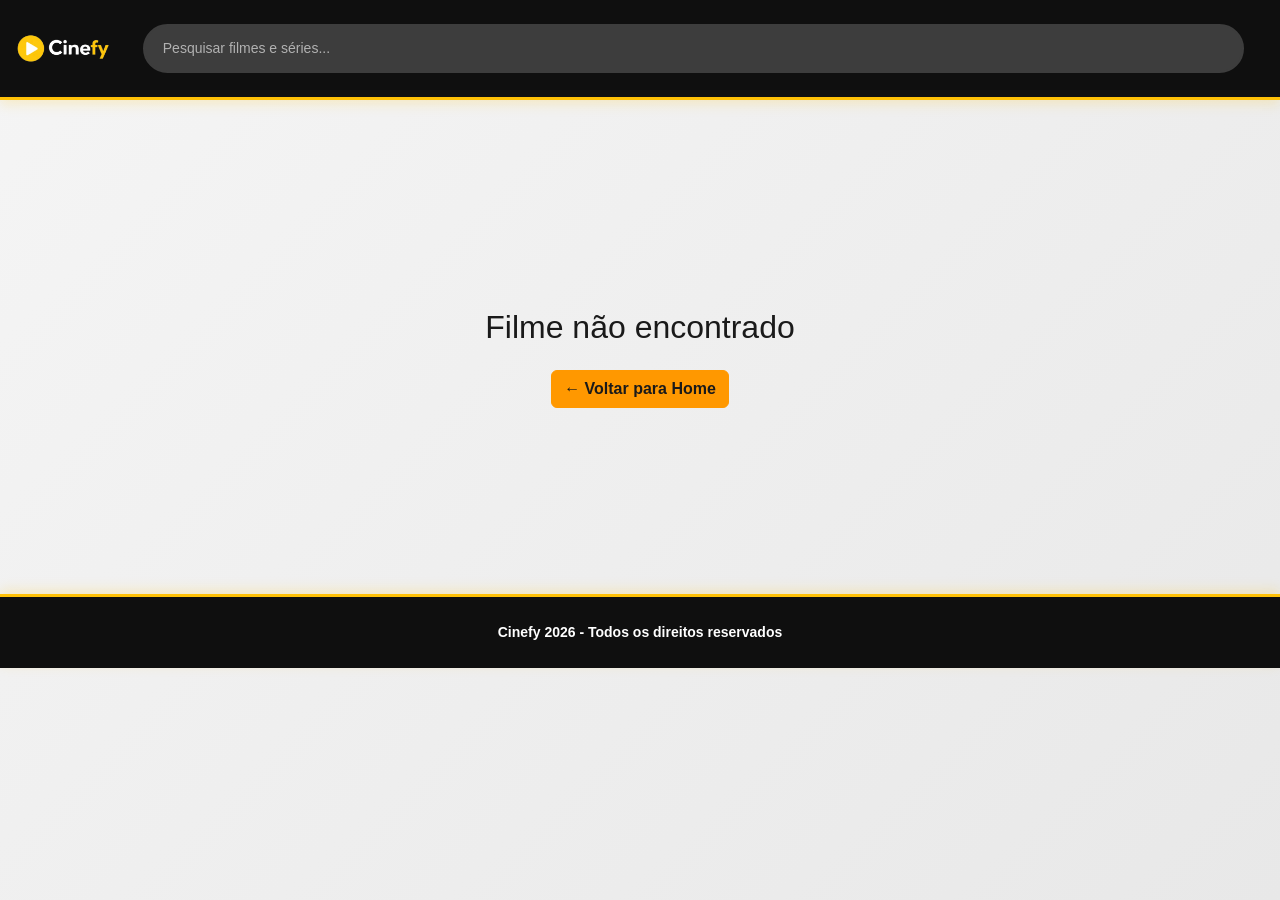
<file: public/detalhe.html>
<!DOCTYPE html>
<html lang="pt-BR">
<head>
    <meta charset="UTF-8">
    <meta http-equiv="refresh" content="0; url=detalhes.html">
    <title>Redirecionando...</title>
</head>
<body>
    <p>Redirecionando para <a href="detalhes.html">detalhes.html</a>...</p>
    <script>
        
        window.location.replace('detalhes.html' + window.location.search);
    </script>
</body>
</html>
</file>
<file: public/styles.css>
:root {
    --cor-amarelo: #FFC107;
    --cor-amarelo-escuro: #FF9800;
    --cor-cinza-escuro: #1A1A1A;
    --cor-cinza-medio: #3D3D3D;
    --cor-azul-escuro: #0F0F0F;
    --cor-branco: #FFFFFF;
    --cor-fundo: #F5F5F5;
    --cor-borda: #E0E0E0;
    --cor-destaque: #FFC107;
    --cor-secundaria: #004E89;
}

@import url('https://fonts.googleapis.com/css2?family=Poppins:wght@400;600;700&display=swap');

* {
    margin: 0;
    padding: 0;
    box-sizing: border-box;
}

body {
    font-family: 'Poppins', sans-serif;
    background: linear-gradient(135deg, #f5f5f5 0%, #e8e8e8 100%);
    color: var(--cor-cinza-escuro);
    min-height: 100vh;
}

.logo-link {
    display: inline-block;
    transition: transform 0.3s;
}

.logo-link:hover {
    transform: scale(1.05);
}

.cabecalho {
    background-color: var(--cor-azul-escuro);
    border-bottom: 3px solid var(--cor-amarelo);
    padding: 1rem 0;
    box-shadow: 0 4px 12px rgba(255, 193, 7, 0.2);
}

.imagem-logo {
    height: clamp(40px, 10vw, 60px);
    max-height: 60px;
}

.formulario-pesquisa .campo-pesquisa {
    padding: 0.75rem 1.125rem;
    border: 2px solid var(--cor-cinza-medio);
    border-radius: 25px;
    background-color: var(--cor-cinza-medio);
    color: var(--cor-branco);
    transition: all 0.3s;
    font-size: clamp(12px, 2vw, 14px);
    margin: 0.5rem 0;
}

.formulario-pesquisa .campo-pesquisa::placeholder {
    color: rgba(255, 255, 255, 0.6);
}

.formulario-pesquisa .campo-pesquisa:focus {
    outline: none;
    border-color: #FFC107;
    background-color: var(--cor-cinza-escuro);
    box-shadow: 0 0 0 3px rgba(255, 107, 53, 0.2);
}

.menu-navegacao {
    display: flex;
    flex-wrap: wrap;
    justify-content: center;
}

.item-menu {
    text-decoration: none;
    color: var(--cor-branco);
    font-size: clamp(12px, 2vw, 15px);
    font-weight: 500;
    padding: 0.625rem 1.25rem;
    border-radius: 25px;
    transition: all 0.3s;
    border: 2px solid transparent;
}

.item-menu:hover {
    background-color: #FFC107;
    color: white;
    border-color: #FFC107;
    box-shadow: 0 3px 8px rgba(255, 107, 53, 0.4);
    transform: translateY(-2px);
}

.conteudo-principal {
    margin-top: 100px;
    padding: clamp(10px, 3vw, 20px);
}

.secao-carrossel {
    position: relative;
    margin: 0 auto 40px;
}

/* Bootstrap Carousel Customizado */
.carousel {
    position: relative;
}

.carousel-inner {
    height: clamp(180px, 40vw, 350px);
    border-radius: 15px;
    overflow: hidden;
    box-shadow: 0 12px 30px rgba(255, 193, 7, 0.3);
}

.carousel-item {
    height: 100%;
    position: relative;
}

.carousel-item img {
    width: 100%;
    height: 100%;
    object-fit: cover;
    display: block;
}

.carousel-caption {
    position: absolute;
    bottom: 0;
    left: 0;
    right: 0;
    background: linear-gradient(to top, rgba(0,0,0,0.9), rgba(0,0,0,0.5), transparent);
    padding: 30px;
    color: white;
}

.carousel-caption h2 {
    font-size: clamp(24px, 5vw, 42px);
    font-weight: 700;
    color: white;
    text-shadow: 3px 3px 10px rgba(0,0,0,0.8);
    margin-bottom: 10px;
}

.carousel-caption p {
    font-size: clamp(14px, 2.5vw, 16px);
    color: rgba(255,255,255,0.95);
    text-shadow: 2px 2px 8px rgba(0,0,0,0.7);
    margin-bottom: 15px;
}

.carousel-indicators {
    bottom: 15px;
}

.carousel-indicators button {
    width: 12px;
    height: 12px;
    border-radius: 50%;
    background-color: rgba(255, 255, 255, 0.5);
    border: none;
    transition: all 0.3s;
}

.carousel-indicators button.active {
    background-color: var(--cor-amarelo);
    width: 30px;
    border-radius: 6px;
}

.carousel-indicators button:hover {
    background-color: rgba(255, 255, 255, 0.8);
}

.carousel-caption .btn {
    background-color: var(--cor-amarelo) !important;
    border-color: var(--cor-amarelo) !important;
    color: #1A1A1A !important;
    font-weight: 700;
    padding: 12px 35px;
    border-radius: 25px;
    transition: all 0.3s;
    font-size: clamp(14px, 2.5vw, 16px);
}

.carousel-caption .btn:hover {
    background-color: var(--cor-amarelo-escuro) !important;
    border-color: var(--cor-amarelo-escuro) !important;
    transform: scale(1.05);
    box-shadow: 0 5px 15px rgba(255, 193, 7, 0.4);
}

/* Áreas clicáveis invisíveis nas laterais */
.carousel-click-prev,
.carousel-click-next {
    position: absolute;
    top: 0;
    height: 100%;
    width: 15%;
    cursor: pointer;
    z-index: 100;
    transition: background-color 0.3s;
}

.carousel-click-prev {
    left: 0;
}

.carousel-click-next {
    right: 0;
}

.carousel-click-prev:hover,
.carousel-click-next:hover {
    background-color: rgba(0, 0, 0, 0.1);
}

.categoria-filmes,
.categoria-series {
    background-color: var(--cor-branco);
    border-radius: 15px;
    box-shadow: 0 6px 16px rgba(0, 0, 0, 0.1);
}

.titulo-categoria {
    font-size: clamp(20px, 4vw, 26px);
    font-weight: 700;
    color: var(--cor-cinza-escuro);
}

.card-filme {
    border-radius: 12px;
    overflow: hidden;
    background-color: var(--cor-branco);
    display: flex;
    flex-direction: column;
    box-shadow: 0 4px 12px rgba(0, 0, 0, 0.1);
    transition: all 0.3s;
    height: 100%;
}

.card-filme:hover {
    transform: translateY(-5px);
    box-shadow: 0 8px 20px rgba(0, 0, 0, 0.2);
}

.img-card {
    width: 100%;
    height: 220px;
    object-fit: cover;
    display: block;
}

.info-card {
    padding: 20px;
    flex: 1;
    background-color: var(--cor-fundo);
    display: flex;
    flex-direction: column;
}

.info-card > p:not(.botao-ver) {
    margin: 0;
}

.info-card p:last-of-type {
    margin-bottom: auto;
}

.info-card .botao-ver {
    margin-top: auto;
}

.texto-cardtit {
    font-size: clamp(16px, 3vw, 20px);
    margin-bottom: 8px;
    color: var(--cor-cinza-escuro);
    font-weight: 700;
}

.texto-card {
    font-size: clamp(13px, 2.3vw, 14px);
    margin-bottom: 8px;
    color: var(--cor-cinza-escuro);
}

.botao-ver {
    min-width: 120px;
    text-align: center;
    margin: 15px auto 0;
    padding: 14px 35px;
    background-color: var(--cor-amarelo);
    border: none;
    border-radius: 25px;
    cursor: pointer;
    font-size: clamp(14px, 2.5vw, 16px);
    font-weight: 700;
    font-family: 'Poppins', sans-serif;
    color: #1A1A1A;
    display: block;
    text-decoration: none;
    transition: all 0.3s;
    box-shadow: 0 4px 12px rgba(255, 193, 7, 0.3);
    margin-bottom: 15px;
}


.botao-ver:hover {
    background-color: var(--cor-amarelo-escuro);
    transform: translateY(-2px);
    box-shadow: 0 6px 18px rgba(255, 193, 7, 0.5);
    color: #1A1A1A;
    text-decoration: none;
}

.secao-aluno {
    background-color: var(--cor-branco);
    border-radius: 15px;
    padding: 30px;
    box-shadow: 0 6px 16px rgba(0, 0, 0, 0.1);
}

.secao-aluno h3 {
    color: var(--cor-cinza-escuro);
    font-weight: 700;
    margin-bottom: 15px;
    font-size: clamp(18px, 3vw, 24px);
}

.secao-aluno p {
    color: var(--cor-cinza-escuro);
    line-height: 1.6;
    font-size: clamp(14px, 2vw, 16px);
}

.redes-sociais a {
    margin-right: 10px;
}


#detalheContainer {
    margin: 40px 0;
}

#detalheContainer h1 {
    font-size: clamp(28px, 6vw, 48px);
    font-weight: 700;
    color: var(--cor-cinza-escuro);
    margin-bottom: 20px;
}

#detalheContainer .lead {
    font-size: clamp(16px, 2.5vw, 20px);
    color: var(--cor-cinza-medio);
    font-weight: 600;
}

.info-detalhes {
    background-color: #f8f9fa;
    padding: 20px;
    border-radius: 10px;
    margin: 20px 0;
}

.info-detalhes p {
    margin-bottom: 10px;
    color: var(--cor-cinza-escuro);
    font-size: clamp(14px, 2vw, 16px);
}

.info-detalhes strong {
    color: var(--cor-cinza-escuro);
}

#detalheContainer .card {
    border: none;
    box-shadow: 0 4px 12px rgba(0, 0, 0, 0.1);
    transition: all 0.3s;
    height: 100%;
}

#detalheContainer .card:hover {
    transform: translateY(-5px);
    box-shadow: 0 8px 20px rgba(0, 0, 0, 0.2);
}

#detalheContainer .card-img-top {
    height: 250px;
    object-fit: cover;
}

#detalheContainer .card-title {
    color: var(--cor-cinza-escuro);
    font-weight: 700;
    font-size: clamp(14px, 2vw, 16px);
}

.rodape {
    background-color: var(--cor-azul-escuro);
    border-top: 3px solid var(--cor-amarelo);
    padding: clamp(18px, 3vw, 25px) 0;
    text-align: center;
    box-shadow: 0 -4px 12px rgba(255, 193, 7, 0.2);
}

.texto-rodape {
    font-size: clamp(12px, 2vw, 14px);
    color: var(--cor-branco);
    font-weight: 600;
}

.botao-destaque {
    padding: clamp(12px, 2vw, 16px) clamp(30px, 10vw, 55px);
    background-color: #FFC107;
    border: none;
    border-radius: 30px;
    font-size: clamp(14px, 2.5vw, 17px);
    font-weight: 700;
    font-family: 'Poppins', sans-serif;
    cursor: pointer;
    color: white;
    transition: all 0.3s;
    box-shadow: 0 4px 15px rgba(255, 107, 53, 0.4);
}

.botao-destaque:hover {
    background-color: #FF9800;
    transform: translateY(-3px);
    box-shadow: 0 8px 25px rgba(255, 107, 53, 0.5);
}

.botao-lancamentos {
    padding: clamp(12px, 2vw, 16px) clamp(50px, 15vw, 90px);
    background-color: #004E89;
    border: 3px solid #FFC107;
    border-radius: 30px;
    font-size: clamp(14px, 2.5vw, 17px);
    font-weight: 700;
    font-family: 'Poppins', sans-serif;
    cursor: pointer;
    color: white;
    transition: all 0.3s;
    box-shadow: 0 4px 15px rgba(0, 78, 137, 0.4);
}

.botao-lancamentos:hover {
    background-color: #FFC107;
    color: white;
    transform: translateY(-3px);
    box-shadow: 0 8px 25px rgba(255, 107, 53, 0.5);
}

#detalheContainer .btn-warning {
    background-color: var(--cor-amarelo-escuro) !important;
    border-color: var(--cor-amarelo-escuro) !important;
    color: #1A1A1A !important;
    font-weight: 700;
    margin-bottom: 30px !important;
    transition: all 0.3s;
}

#detalheContainer .btn-warning:hover {
    background-color: var(--cor-amarelo) !important;
    border-color: var(--cor-amarelo) !important;
    transform: translateY(-2px);
    box-shadow: 0 5px 15px rgba(255, 193, 7, 0.4);
}
</file>
